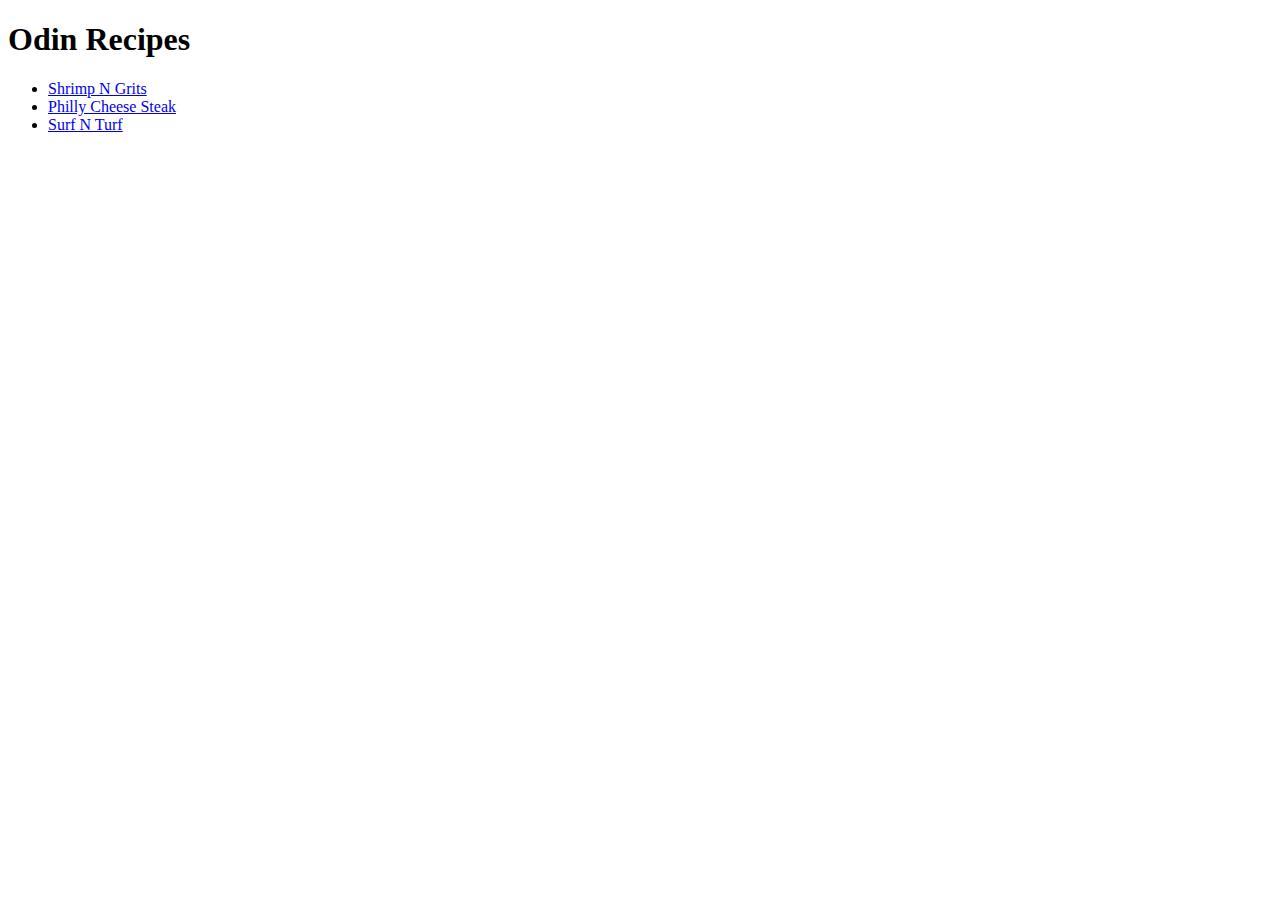
<file: index.html>
<!DOCTYPE html>
<html lang="en">
<head>
    <meta charset="UTF-8">
    <meta http-equiv="X-UA-Compatible" content="IE=edge">
    <meta name="viewport" content="width=device-width, initial-scale=1.0">
    <title>Document</title>
</head>
<body>
    <h1>Odin Recipes</h1>
    <ul>
    <li><a href="recipes/shrimpngrits.html">Shrimp N Grits</a></li>
    <li><a href="recipes/phillycheesesteak.html">Philly Cheese Steak</a></li>
    <li><a href="recipes/surfnturf.html">Surf N Turf</a></li>
    </ul>
</body>
</html>
</file>
